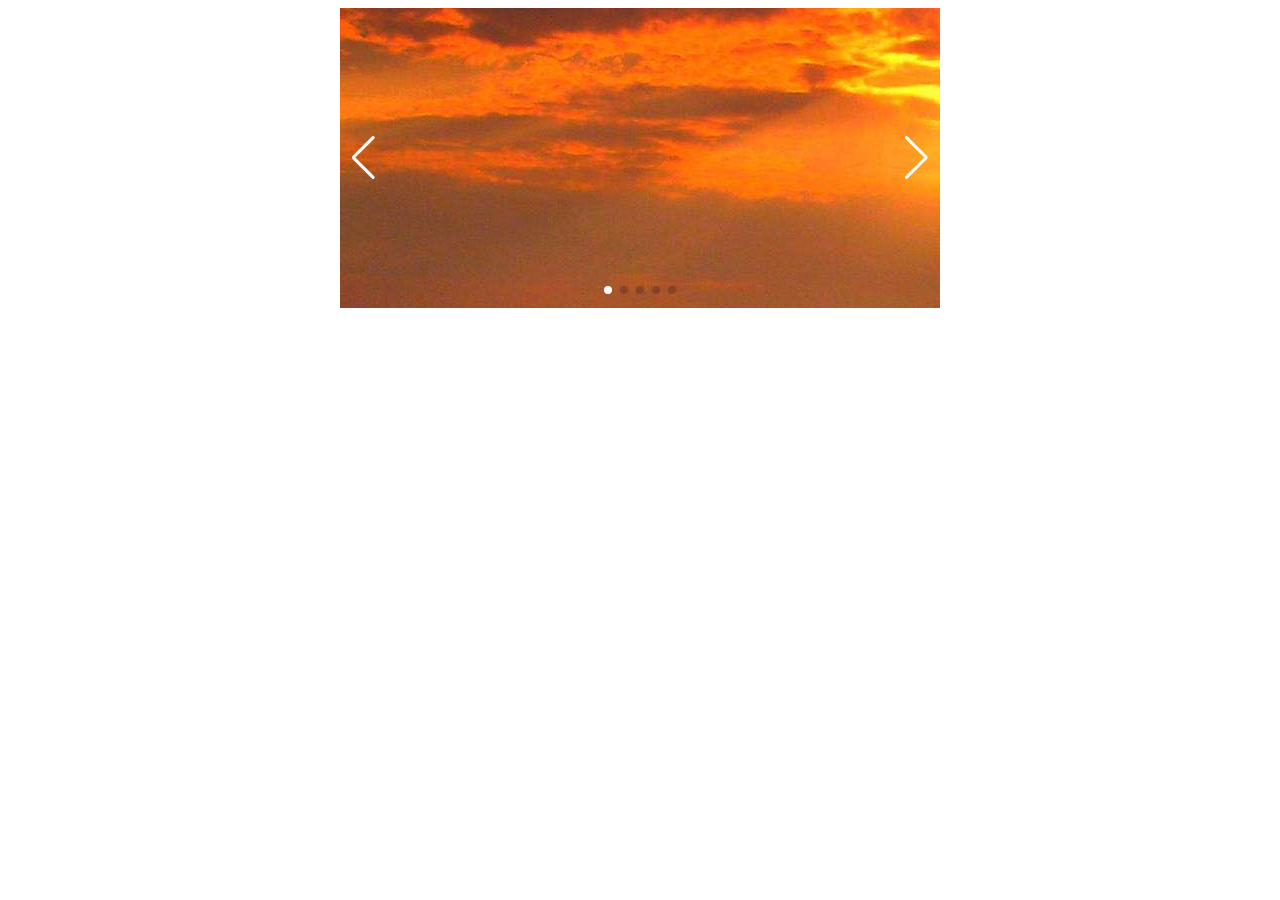
<file: index.html>
<!DOCTYPE html>
<html lang="ja">
  <head>
    <meta charset="UTF-8" />
    <link rel="stylesheet" href="https://cdn.jsdelivr.net/npm/swiper@8/swiper-bundle.min.css"/>
    <script src="https://cdn.jsdelivr.net/npm/swiper@8/swiper-bundle.min.js"></script>
    <link rel="stylesheet" href="style.css" />
    <title>Swiper導入</title>
  </head>
  <body>
    <div class="swiper">
      <div class="swiper-wrapper">
        <div class="swiper-slide">
          <img src="img2/nature-1.jpg" alt="">
        </div>
        <div class="swiper-slide">
          <img src="img2/nature-2.jpg" alt="">
        </div>
        <div class="swiper-slide">
          <img src="img2/nature-3.jpg" alt="">
        </div>
        <div class="swiper-slide">
          <img src="img2/nature-4.jpg" alt="">
        </div>
        <div class="swiper-slide">
          <img src="img2/nature-5.jpg" alt="">
        </div>
      </div>
      <!-- ページネーションの要素 -->
      <div class="swiper-pagination"></div>
      <!-- ナビゲーションボタン （前、次） -->
      <div class="swiper-button-prev"></div>
      <div class="swiper-button-next"></div>
    </div>
    <script src="script.js"></script>
  </body>
</html>
</file>
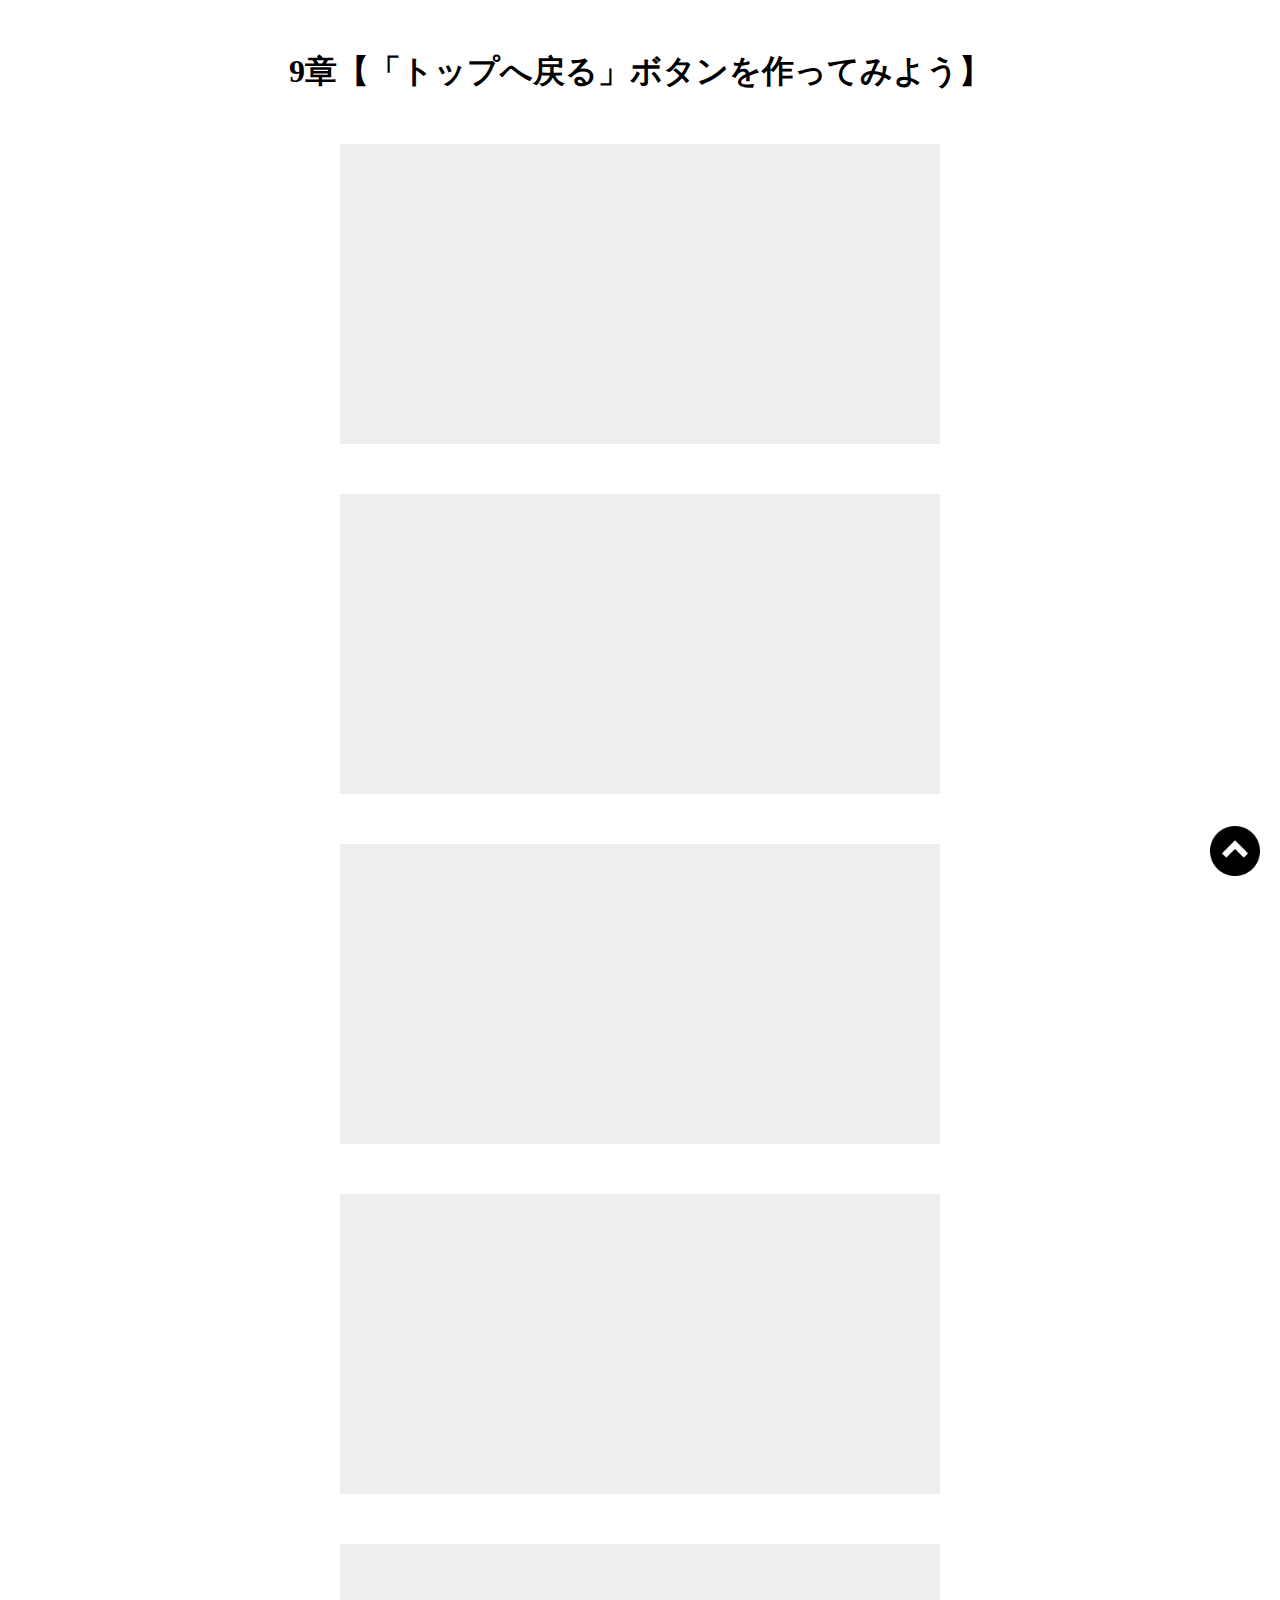
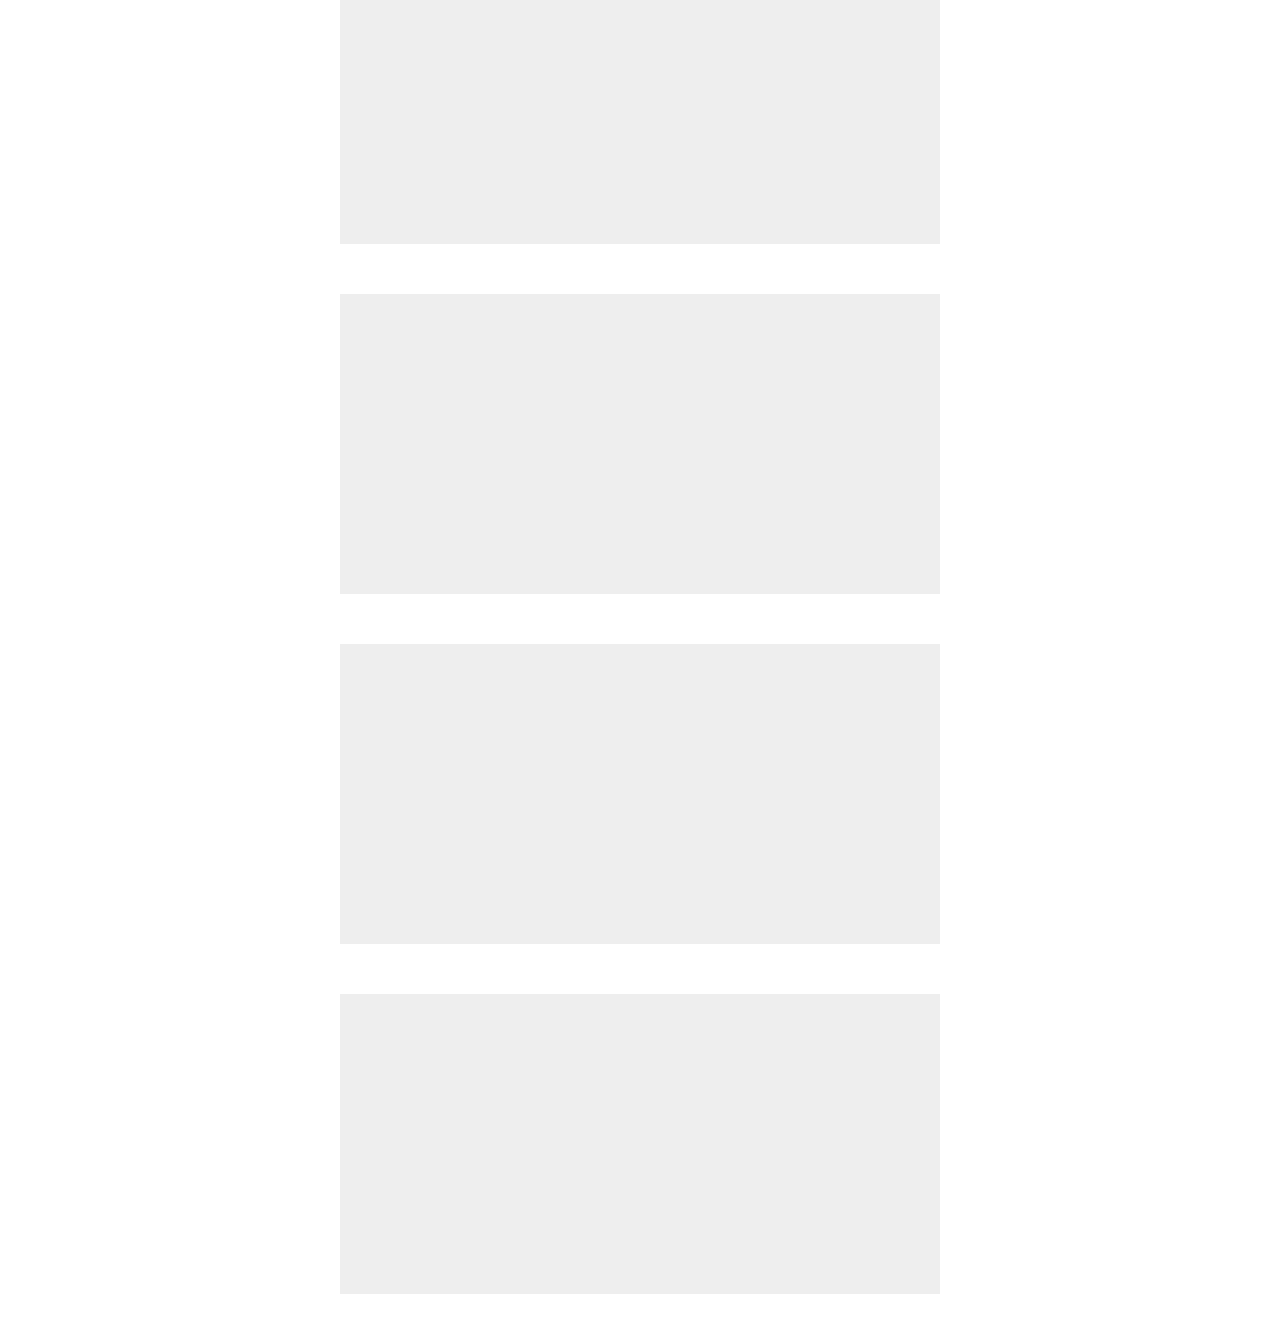
<file: Pagetop-Lesson/index.html>
<!DOCTYPE html>
    <html lang="ja">
        <head>
            <meta charset="UTF-8">
            <meta name="viewport" content="width=device-width,initial-scale=1.0">
            <title>9章【「トップへ戻る」ボタンを作ってみよう】</title>
            <link rel="stylesheet" href="css/style.css" />
        </head>
        <body>
            <h1>9章【「トップへ戻る」ボタンを作ってみよう】</h1>
            
            <div class="box"></div>
            <div class="box"></div>
            <div class="box"></div>
            <div class="box"></div>
            <div class="box"></div>
            <div class="box"></div>
            <div class="box"></div>
            <div class="box"></div>
            
            <span id="back">
                <a href="#">
                    <img src="img3/arrow.png" alt="">
                </a>
            </span>
            
            <script src="js/jquery.min.js"></script>
            <script src="js/script.js"></script>
        </body>
    </html>
</file>
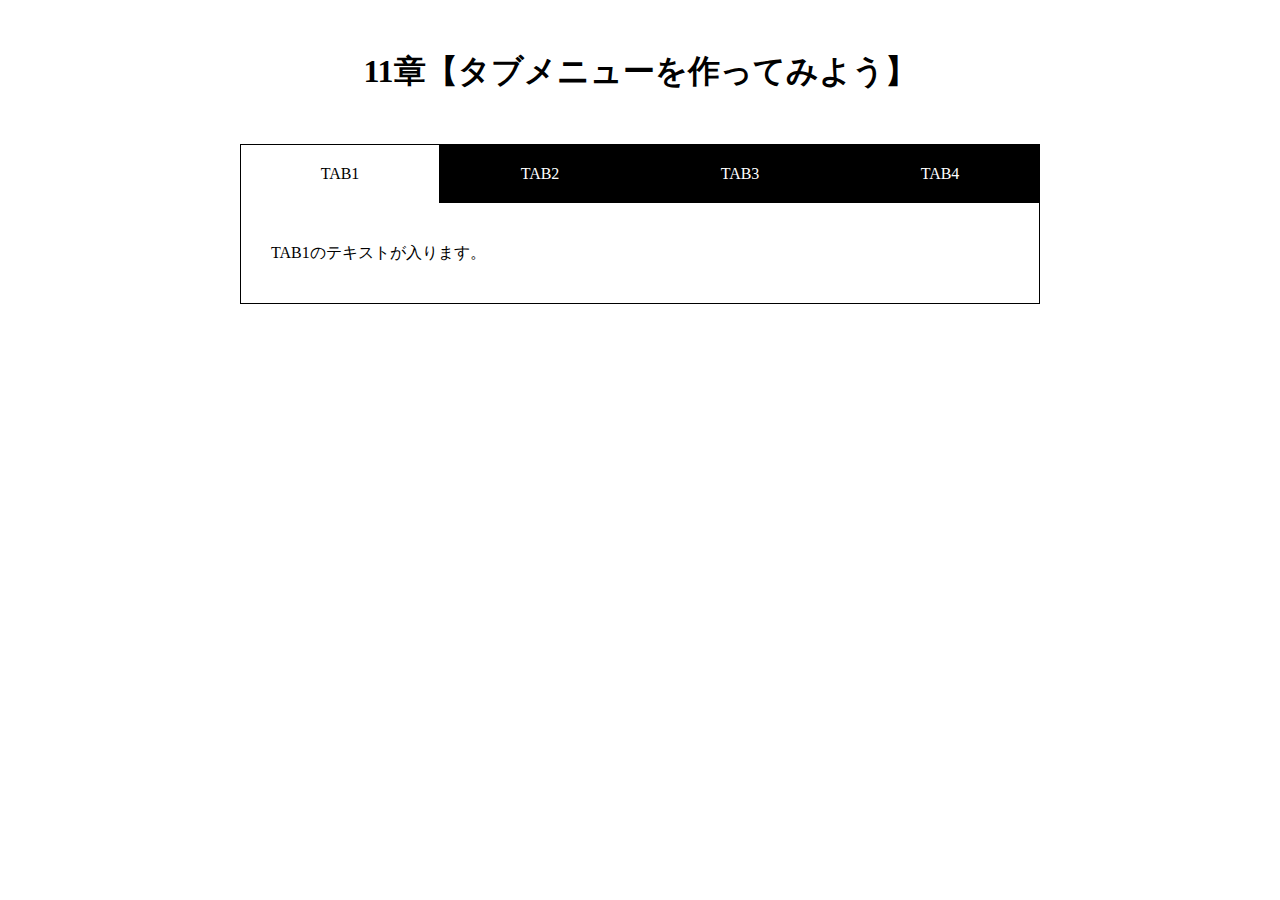
<file: Tabbar-Lesson/index.html>
<!DOCTYPE html>
<html lang="ja">
    <head>
        <meta charset="UTF-8" />
        <meta name="viewport" content="width=device-width,initial-scale=1.0">
        <title>11章【タブメニューを作ってみよう】</title>
        <link rel="stylesheet" href="css/style.css" />
    </head>
    <body>
        <h1>11章【タブメニューを作ってみよう】</h1>
        
        <div class="wrap">
            <ul id="tab-menu">
                <li><a href="#tab1" class="active">TAB1</a></li>
                <li><a href="#tab2" class="">TAB2</a></li>
                <li><a href="#tab3" class="">TAB3</a></li>
                <li><a href="#tab4" class="">TAB4</a></li>
            </ul>
            
            <div id="tab-contents">
                <div id="tab1" class="tab">
                    <p>TAB1のテキストが入ります。</p>
                </div>
                
                <div id="tab2" class="tab">
                    <p>TAB2のテキストが入ります。TAB2のテキストが入ります。</p>
                </div>
                
                <div id="tab3" class="tab">
                    <p>TAB3のテキストが入ります。TAB3のテキストが入ります。TAB3のテキストが入ります。</p>
                </div>
                
                <div id="tab4" class="tab">
                    <p>TAB4のテキストが入ります。TAB4のテキストが入ります。TAB4のテキストが入ります。TAB4のテキストが入ります。</p>
                </div>
            </div>
        </div>
        
        <script src="js/jquery.min.js"></script>
        <script src="js/script.js"></script>
        
    </body>
</html>
</file>
<file: Pagetop-Lesson/css/style.css>
@charset "UTF-8";

* {
    margin: 0;
    padding: 0;
    box-sizing: border-box;
}

h1 {
    text-align: center;
    margin: 50px 0;
}

.box {
    height: 300px;
    width: 600px;
    margin: 0 auto 50px;
    background-color: #eee;
}

#back {
    position: fixed;
    right: 20px;
    bottom: 20px;
}

#back img {
    width: 50px;
}
</file>
<file: Tabbar-Lesson/css/style.css>
@charset "UTF-8";

* {
    margin: 0;
    padding: 0;
    box-sizing: border-box;
}

h1 {
    text-align: center;
    margin: 50px 0;
}

.wrap {
    width: 90%;
    max-width: 800px;
    margin: 0 auto;
}

#tab-menu {
    display: flex;
}

#tab-menu li {
    list-style-type: none;
    width: 25%;
}

#tab-menu li a {
    color: #fff;
    text-decoration: none;
    display: block;
    padding: 20px;
    text-align: center;
    background: #000;
    border: 1px solid #000;
    border-bottom: none;
}

#tab-menu .active {
  background: #fff;
  color: #000;
}

#tab-contents {
  display: flex;
  flex-wrap: wrap;
}

#tab-contents .tab {
  width: 100%;
  padding: 30px;
  background: #fff;
  border: 1px solid #000;
  border-top: none;
}

#tab-contents p {
  color: #000;
  line-height: 2.5;
}
</file>
<file: style.css>
.swiper {
    width: 600px;
    height: 300px;
}

:root {
    --swiper-navigation-color: #FFFFFF;
    --swiper-pagination-color: #FFFFFF;
}
</file>
